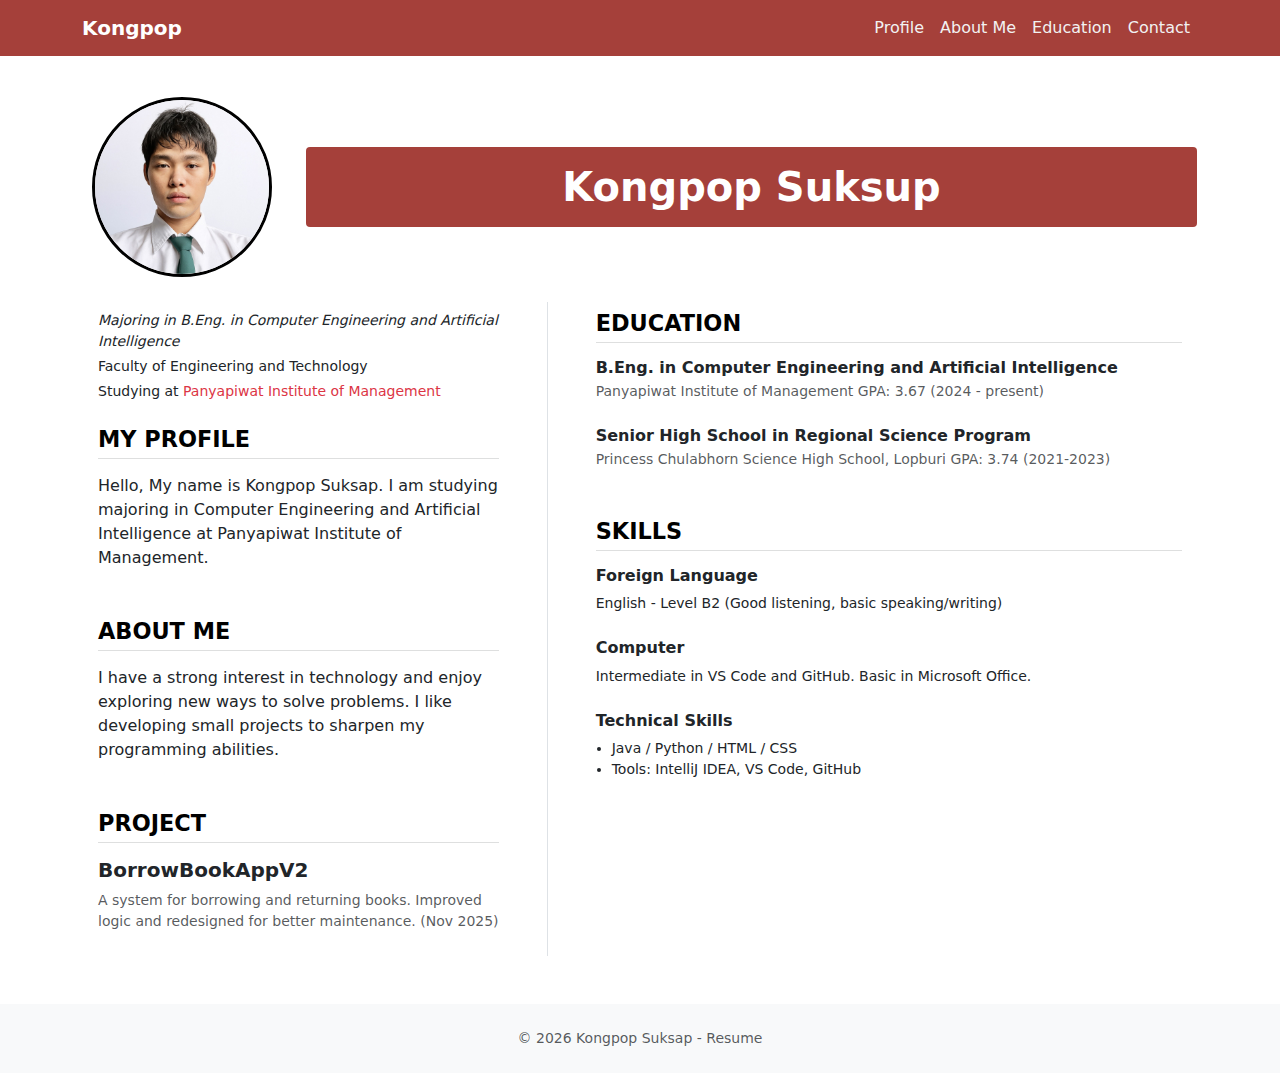
<file: index.html>
<!DOCTYPE html>
<html lang="th">
<head>
    <meta charset="UTF-8">
    <meta name="viewport" content="width=device-width, initial-scale=1.0">
    <title>Kongpop-resume</title>
    <link href="https://cdn.jsdelivr.net/npm/bootstrap@5.3.0/dist/css/bootstrap.min.css" rel="stylesheet">
    <link rel="stylesheet" href="styles.css">
</head>
<body>

    <nav class="navbar navbar-expand-lg fixed-top navbar-dark bg-dark">
        <div class="container">
            <a class="navbar-brand fw-bold" href="#">Kongpop</a>
            <button class="navbar-toggler" type="button" data-bs-toggle="collapse" data-bs-target="#navbarNav">
                <span class="navbar-toggler-icon"></span>
            </button>
            <div class="collapse navbar-collapse justify-content-end" id="navbarNav">
                <ul class="navbar-nav">
                    <li class="nav-item"><a class="nav-link" href="#section1">Profile</a></li>
                    <li class="nav-item"><a class="nav-link" href="#aboutme">About Me</a></li>
                    <li class="nav-item"><a class="nav-link" href="#education">Education</a></li>
                    <li class="nav-item"><a class="nav-link" href="contact.html">Contact</a></li>
                </ul>
            </div>
        </div>
    </nav>

    <div class="container mt-5 pt-5">
        <header id="section1" class="mb-4">
            <table class="w-100">
                <tr>
                    <td style="width: 200px;" class="text-center">
                        <img src="img/Kongpop.jpg" class="profile-pic" alt="Kongpop Profile">
                    </td>
                    <td class="ps-4">
                        <div class="name-banner text-center py-3">
                            <h1 class="m-0 text-white fw-bold">Kongpop Suksup</h1>
                        </div>
                    </td>
                </tr>
            </table>
        </header>

        <div class="row px-3">
            <div class="col-lg-5 pe-lg-5 border-end">
                <div class="mb-4 mt-2">
                    <p class="small mb-1"><em>Majoring in B.Eng. in Computer Engineering and Artificial Intelligence</em></p>
                    <p class="small mb-1">Faculty of Engineering and Technology</p>
                    <p class="small">Studying at <a href="http://pim.ac.th" target="_blank" class="text-danger text-decoration-none">Panyapiwat Institute of Management</a></p>
                </div>

                <section id="history" class="mb-5">
                    <h2 class="section-title">MY PROFILE</h2>
                    <hr>
                    <p>Hello, My name is Kongpop Suksap. I am studying majoring in Computer Engineering and Artificial Intelligence at Panyapiwat Institute of Management.</p>
                </section>

                <section id="aboutme" class="mb-5">
                    <h2 class="section-title">ABOUT ME</h2>
                    <hr>
                    <p>I have a strong interest in technology and enjoy exploring new ways to solve problems. I like developing small projects to sharpen my programming abilities.</p>
                </section>

                <section id="project" class="mb-4">
                    <h2 class="section-title">PROJECT</h2>
                    <hr>
                    <h5 class="fw-bold">BorrowBookAppV2</h5>
                    <p class="small text-muted">A system for borrowing and returning books. Improved logic and redesigned for better maintenance. (Nov 2025)</p>
                </section>
            </div>

            <div class="col-lg-7 ps-lg-5 mt-2">
                <section id="education" class="mb-5">
                    <h2 class="section-title">EDUCATION</h2>
                    <hr>
                    <div class="mb-4">
                        <h6 class="fw-bold mb-1">B.Eng. in Computer Engineering and Artificial Intelligence</h6>
                        <p class="small text-muted mb-0">Panyapiwat Institute of Management GPA: 3.67 (2024 - present)</p>
                    </div>
                    <div>
                        <h6 class="fw-bold mb-1">Senior High School in Regional Science Program</h6>
                        <p class="small text-muted mb-0">Princess Chulabhorn Science High School, Lopburi GPA: 3.74 (2021-2023)</p>
                    </div>
                </section>

                <section id="skills">
                    <h2 class="section-title">SKILLS</h2>
                    <hr>
                    <div class="mb-4">
                        <h5 class="h6 fw-bold">Foreign Language</h5>
                        <p class="small">English - Level B2 (Good listening, basic speaking/writing)</p>
                    </div>
                    <div class="mb-4">
                        <h5 class="h6 fw-bold">Computer</h5>
                        <p class="small">Intermediate in VS Code and GitHub. Basic in Microsoft Office.</p>
                    </div>
                    <div>
                        <h5 class="h6 fw-bold">Technical Skills</h5>
                        <ul class="small ps-3">
                            <li>Java / Python / HTML / CSS</li>
                            <li>Tools: IntelliJ IDEA, VS Code, GitHub</li>
                        </ul>
                    </div>
                </section>
            </div>
        </div>
    </div>

    <footer class="text-center py-4 bg-light mt-5">
        <p class="small text-muted mb-0">© 2026 Kongpop Suksap - Resume</p>
    </footer>

    <script src="https://cdn.jsdelivr.net/npm/bootstrap@5.3.0/dist/js/bootstrap.bundle.min.js"></script>
</body>
</html>
</file>
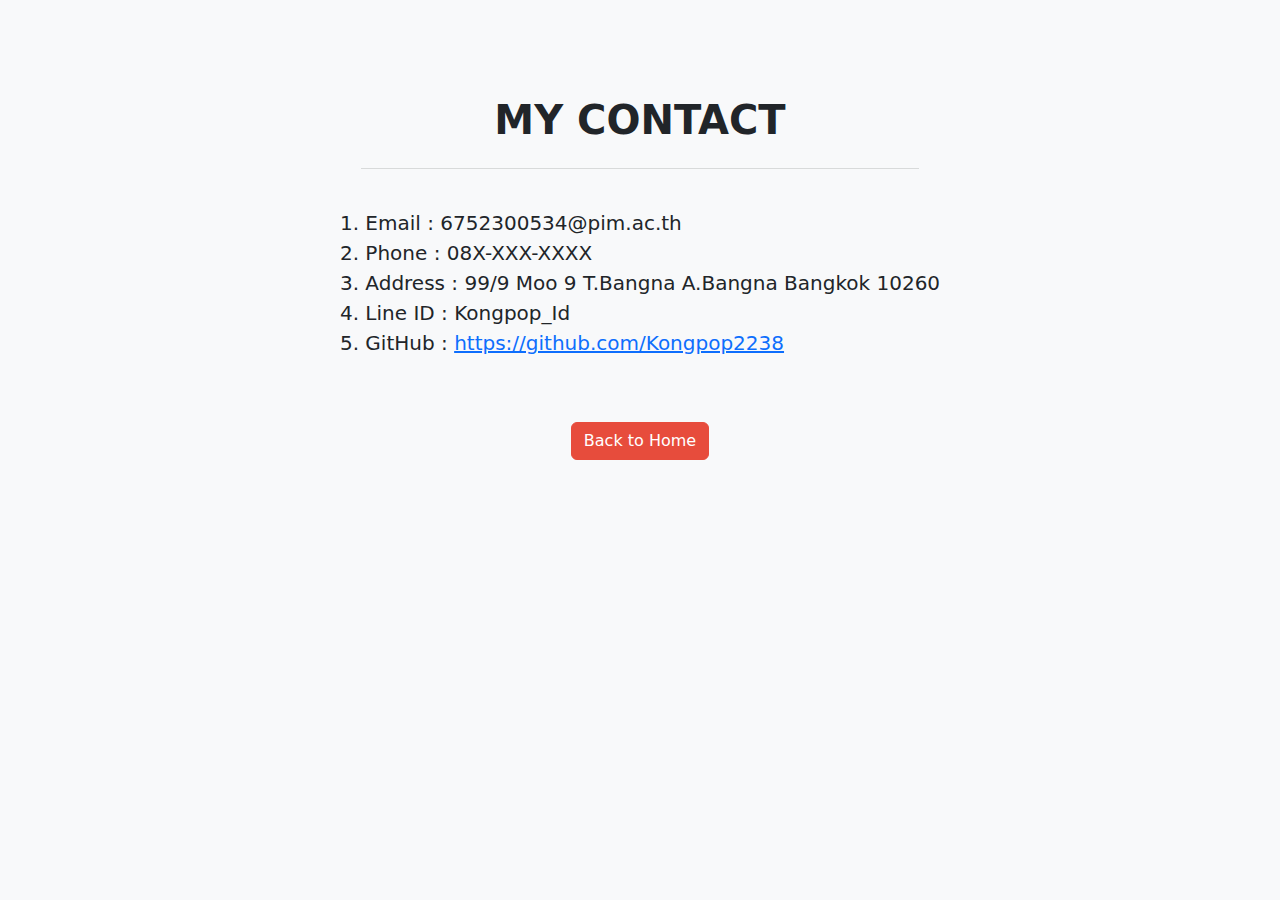
<file: contact.html>
<!DOCTYPE html>
<html lang="th">
<head>
    <meta charset="UTF-8">
    <title>Contact - Kongpop</title>
    <link href="https://cdn.jsdelivr.net/npm/bootstrap@5.3.0/dist/css/bootstrap.min.css" rel="stylesheet">
    <link rel="stylesheet" href="styles.css">
</head>
<body class="bg-light">
    <div class="container mt-5 pt-5 text-center">
        <h1 class="fw-bold mb-4">MY CONTACT</h1>
        <hr class="w-50 mx-auto">
        
        <ol class="list-unstyled fs-5 mt-4 d-inline-block text-start">
            <li>1. Email : 6752300534@pim.ac.th</li>
            <li>2. Phone : 08X-XXX-XXXX</li>
            <li>3. Address : 99/9 Moo 9 T.Bangna A.Bangna Bangkok 10260</li>
            <li>4. Line ID : Kongpop_Id</li>
            <li>5. GitHub : <a href="https://github.com/Kongpop2238" target="_blank">https://github.com/Kongpop2238</a></li>
        </ol>

        <div class="mt-5">
            <a href="index.html" class="btn btn-secondary">Back to Home</a>
        </div>
    </div>
</body>
</html>
</file>
<file: styles.css>
/* ตกแต่งส่วนหัว */
.name-banner {
    background-color: #a5403a; /* สีแดงเข้มตามรูป */
    border-radius: 4px;
}

/* จัดการรูปวงกลม */
.profile-pic {
    width: 180px;
    height: 180px;
    border-radius: 50%; /* วงกลม */
    object-fit: cover;
    border: 3px solid #000;
}

/* หัวข้อ Section */
.section-title {
    font-weight: 800;
    color: #000;
    font-size: 1.4rem;
    margin-bottom: 5px;
}

/* แก้ไขปัญหาหน้าเว็บเลื่อนเกิน */
body {
    background-color: #ffffff;
    overflow-x: hidden;
}

hr {
    margin-top: 0;
    margin-bottom: 15px;
    opacity: 0.15;
}

/*  สีพื้นหลัง Navbar */
.navbar {
  background-color: #a5403a !important;
}   

#navbarNav .nav-link {
  color: #f2f2f2;
}

/* ปุ่ม Back to Home */
.btn-secondary {
  background-color: #e74c3c !important;
  border-color: #e74c3c !important;
}

.btn-secondary:hover {
  background-color: #c0392b !important;
  border-color: #c0392b !important;
}
</file>
